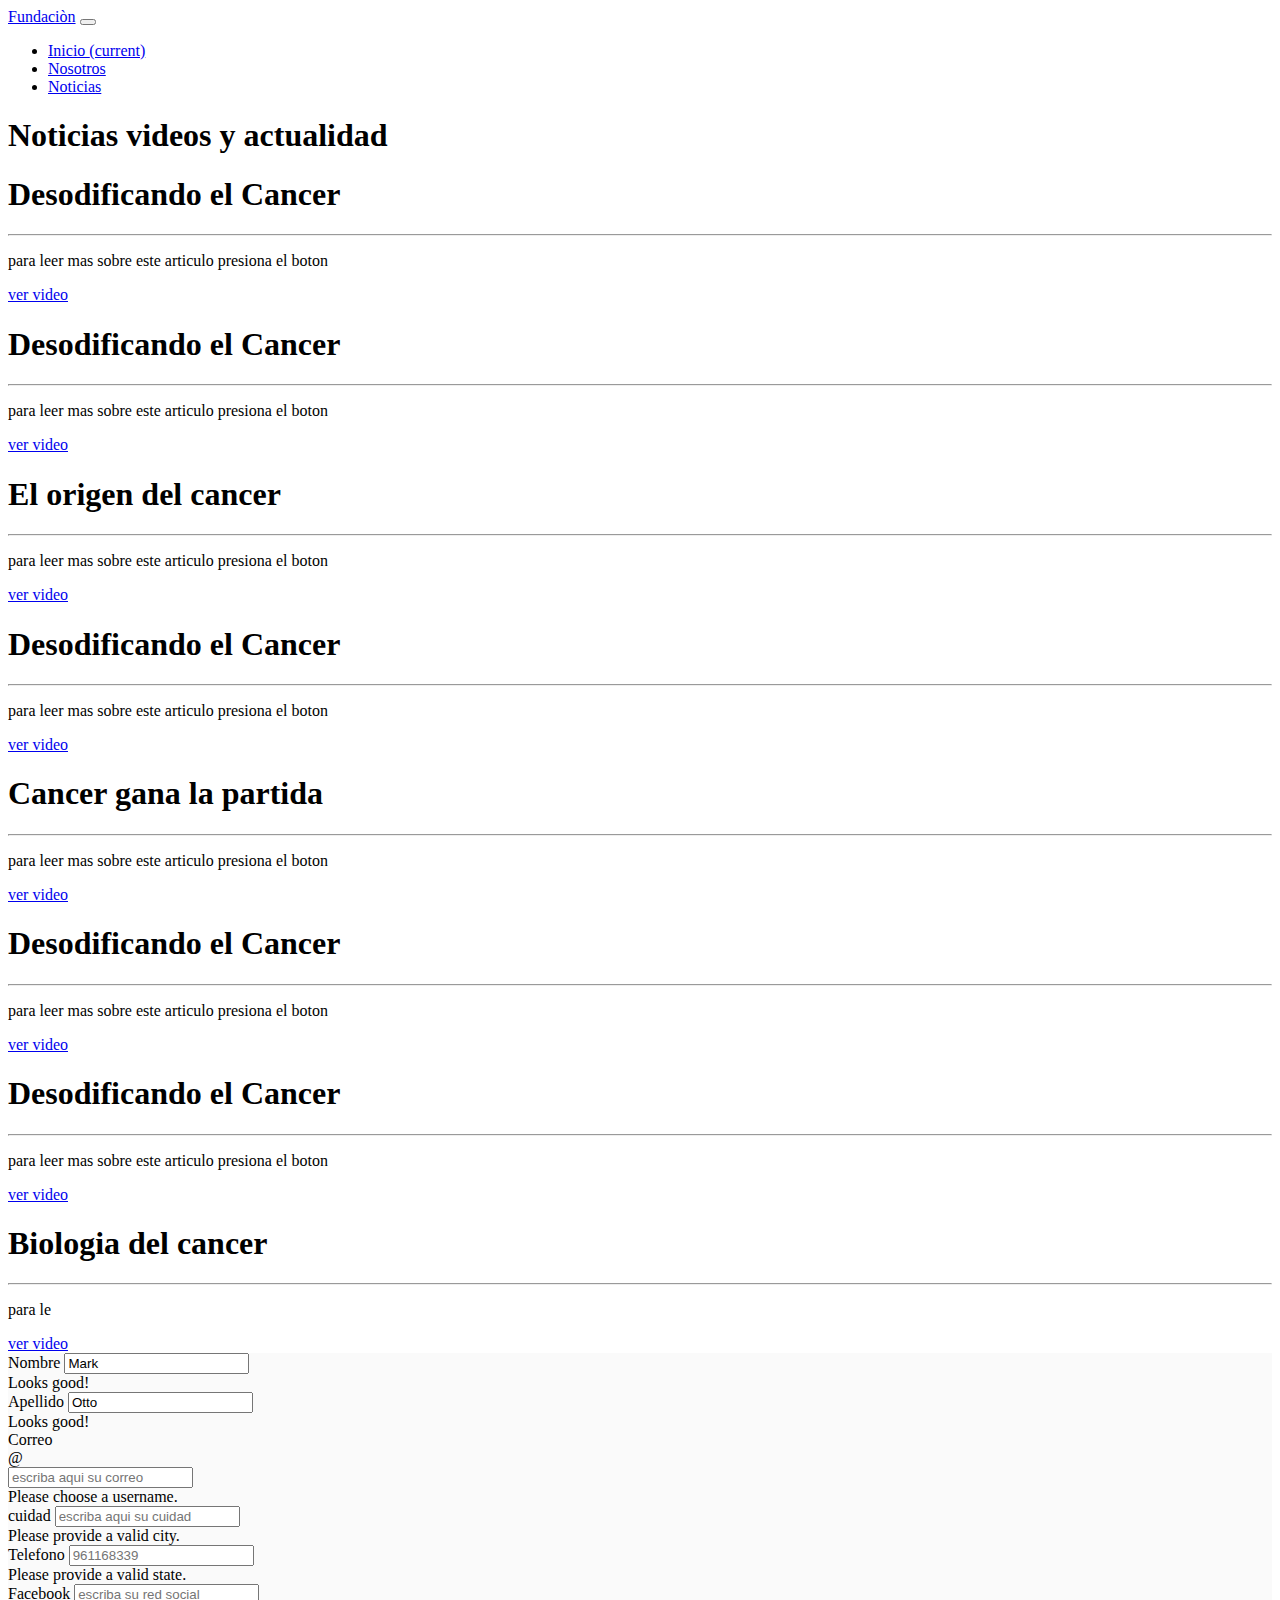
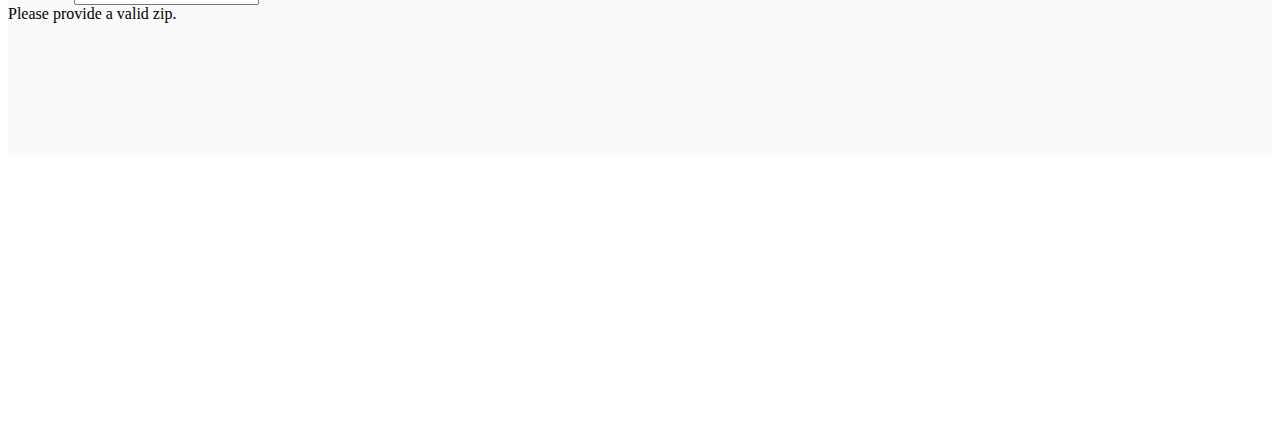
<file: index_2.html>
<!DOCTYPE html>
<html>
<head>
<!--metas-->
  <meta charset="UTF-8">
  <meta name="viewport" content="width=device-width, initial-scale=1.0">
  <meta http-equiv="X-UA-Compatible" content="ie=edge">
<!--link-->
<link rel="stylesheet" href="style.css">
<link rel="stylesheet" href="https://stackpath.bootstrapcdn.com/bootstrap/4.2.1/css/bootstrap.min.css" integrity="sha384-GJzZqFGwb1QTTN6wy59ffF1BuGJpLSa9DkKMp0DgiMDm4iYMj70gZWKYbI706tWS" crossorigin="anonymous">

  <title>Noticias</title>
</head>
<body>

  <!--Navbar-->
  <div class="container">
    <div class="row">
      <div class="col-md-12">
        <nav class="navbar navbar-expand-lg navbar-light bg-light">
          <a class="navbar-brand" href="index.html">Fundaciòn</a>
          <button class="navbar-toggler" type="button" data-toggle="collapse" data-target="#navbarNav" aria-controls="navbarNav" aria-expanded="false" aria-label="Toggle navigation">
            <span class="navbar-toggler-icon"></span>
          </button>
          <div class="collapse navbar-collapse" id="navbarNav">
            <ul class="navbar-nav">
              <li class="nav-item active">
                <a class="nav-link" href="index.html">Inicio <span class="sr-only">(current)</span></a>
              </li>
              <li class="nav-item">
                <a class="nav-link" href="index_1.html">Nosotros</a>
              </li>
              <li class="nav-item">
                <a class="nav-link" href="index_2.html">Noticias</a>
              </li>
            </ul>
          </div>
        </nav>
      </div>
    </div>
  </div>

  <!--Noticias y actualidad-->

  <div class="container">
    <div class="row text-justify">
      <div class="col-md-12">
        <div class="jumbotron jumbotron-fluid">
    <div class="container">
      <h1 class="display-4">Noticias videos y actualidad</h1>

    </div>
  </div>
      </div>
    </div>
  </div>

  <!--noticia 1-->

  <div class="container">
    <div class="row">
      <div class="col-md-12">

        <div class="jumbotron">
  <h1 class="display-8">Desodificando el Cancer</h1>
  <p class="lead"></p>
  <hr class="my-4">
  <p>para leer mas sobre este articulo presiona el boton</p>
  <a class="btn btn-primary btn-lg" href="https://www.youtube.com/watch?v=s2P9pKCvdM0" role="button">ver video</a>
</div>
      </div>
    </div>
  </div>

  <div class="container">
    <div class="row">
      <div class="col-md-12">

        <div class="jumbotron">
  <h1 class="display-8">Desodificando el Cancer</h1>
  <p class="lead"></p>
  <hr class="my-4">
  <p>para leer mas sobre este articulo presiona el boton</p>
  <a class="btn btn-primary btn-lg" href="https://www.youtube.com/watch?v=s2P9pKCvdM0" role="button">ver video</a>
</div>
      </div>
    </div>
  </div>

  <!--noticia 2-->

  <div class="container">
    <div class="row">
      <div class="col-md-12">

        <div class="jumbotron">
  <h1 class="display-8">El origen del cancer</h1>
  <p class="lead"></p>
  <hr class="my-4">
  <p>para leer mas sobre este articulo presiona el boton</p>
  <a class="btn btn-primary btn-lg" href="https://www.youtube.com/watch?v=M-4d3NPQmzw" role="button">ver video</a>
</div>
      </div>
    </div>
  </div>

  <div class="container">
    <div class="row">
      <div class="col-md-12">

        <div class="jumbotron">
  <h1 class="display-8">Desodificando el Cancer</h1>
  <p class="lead"></p>
  <hr class="my-4">
  <p>para leer mas sobre este articulo presiona el boton</p>
  <a class="btn btn-primary btn-lg" href="https://www.youtube.com/watch?v=s2P9pKCvdM0" role="button">ver video</a>
</div>
      </div>
    </div>
  </div>

  <!--noticia 3-->

  <div class="container">
    <div class="row">
      <div class="col-md-12">

        <div class="jumbotron">
  <h1 class="display-8">Cancer gana la partida</h1>
  <p class="lead"></p>
  <hr class="my-4">
  <p>para leer mas sobre este articulo presiona el boton</p>
  <a class="btn btn-primary btn-lg" href="https://www.youtube.com/watch?v=V0gzFmWP_lw" role="button">ver video</a>
</div>
      </div>
    </div>
  </div>

  <div class="container">
    <div class="row">
      <div class="col-md-12">

        <div class="jumbotron">
  <h1 class="display-8">Desodificando el Cancer</h1>
  <p class="lead"></p>
  <hr class="my-4">
  <p>para leer mas sobre este articulo presiona el boton</p>
  <a class="btn btn-primary btn-lg" href="https://www.youtube.com/watch?v=s2P9pKCvdM0" role="button">ver video</a>
</div>
      </div>
    </div>
  </div>

  <!--noticia 4-->

  <div class="container">
    <div class="row">
      <div class="col-md-12">

        <div class="jumbotron">
  <h1 class="display-8">Desodificando el Cancer</h1>
  <p class="lead"></p>
  <hr class="my-4">
  <p>para leer mas sobre este articulo presiona el boton</p>
  <a class="btn btn-primary btn-lg" href="https://www.youtube.com/watch?v=s2P9pKCvdM0" role="button">ver video</a>
</div>
      </div>
    </div>
  </div>

  <div class="container">
    <div class="row">
      <div class="col-md-12">

        <div class="jumbotron">
  <h1 class="display-8">Biologia del cancer</h1>
  <p class="lead"></p>
  <hr class="my-4">
  <p>para le</p>
  <a class="btn btn-primary btn-lg" href="https://www.youtube.com/watch?v=TkZzCS-1GnM" role="button">ver video</a>
</div>
      </div>
    </div>
  </div>

  <!--footer-->

  <div class="container">
    <div class="row">
      <div class="col-md-12">
        <div class="footer">
          <form class="needs-validation" novalidate>
    <div class="form-row">
      <div class="col-md-4 mb-3">
        <label for="validationCustom01">Nombre</label>
        <input type="text" class="form-control" id="validationCustom01" placeholder="escriba aqui su nombre" value="Mark" required>
        <div class="valid-feedback">
          Looks good!
        </div>
      </div>
      <div class="col-md-4 mb-3">
        <label for="validationCustom02">Apellido</label>
        <input type="text" class="form-control" id="validationCustom02" placeholder="escriba aqui su apellido" value="Otto" required>
        <div class="valid-feedback">
          Looks good!
        </div>
      </div>
      <div class="col-md-4 mb-3">
        <label for="escria aqui su Correo">Correo</label>
        <div class="input-group">
          <div class="input-group-prepend">
            <span class="input-group-text" id="inputGroupPrepend">@</span>
          </div>
          <input type="text" class="form-control" id="validationCustomUsername" placeholder="escriba aqui su correo" aria-describedby="inputGroupPrepend" required>
          <div class="invalid-feedback">
            Please choose a username.
          </div>
        </div>
      </div>
    </div>
    <div class="form-row">
      <div class="col-md-6 mb-3">
        <label for="validationCustom03">cuidad</label>
        <input type="text" class="form-control" id="validationCustom03" placeholder="escriba aqui su cuidad" required>
        <div class="invalid-feedback">
          Please provide a valid city.
        </div>
      </div>
      <div class="col-md-3 mb-3">
        <label for="validationCustom04">Telefono</label>
        <input type="text" class="form-control" id="validationCustom04" placeholder="961168339" required>
        <div class="invalid-feedback">
          Please provide a valid state.
        </div>
      </div>
      <div class="col-md-3 mb-3">
        <label for="validationCustom05">Facebook</label>
        <input type="text" class="form-control" id="validationCustom05" placeholder="escriba su red social" required>
        <div class="invalid-feedback">
          Please provide a valid zip.
        </div>
      </div>
    </div>

    <div class="container">
      <div class="row text-center">
        <div class="col-md-12">


        <iframe src="https://www.google.com/maps/embed?pb=!1m18!1m12!1m3!1d3331.51184726213!2d-70.53908698480241!3d-33.38380818079296!2m3!1f0!2f0!3f0!3m2!1i1024!2i768!4f13.1!3m3!1m2!1s0x9662c952b6283871%3A0x75682cb0ad81a60e!2sFundaci%C3%B3n+Ni%C3%B1o+y+Cancer!5e0!3m2!1ses!2scl!4v1546016233894" width="400" height="400" frameborder="0" style="border:0" allowfullscreen></iframe>

        </div>
      </div>
    </div>




  <script src="https://code.jquery.com/jquery-3.3.1.slim.min.js" integrity="sha384-q8i/X+965DzO0rT7abK41JStQIAqVgRVzpbzo5smXKp4YfRvH+8abtTE1Pi6jizo" crossorigin="anonymous"></script>
  <script src="https://cdnjs.cloudflare.com/ajax/libs/popper.js/1.14.6/umd/popper.min.js" integrity="sha384-wHAiFfRlMFy6i5SRaxvfOCifBUQy1xHdJ/yoi7FRNXMRBu5WHdZYu1hA6ZOblgut" crossorigin="anonymous"></script>
  <script src="https://stackpath.bootstrapcdn.com/bootstrap/4.2.1/js/bootstrap.min.js" integrity="sha384-B0UglyR+jN6CkvvICOB2joaf5I4l3gm9GU6Hc1og6Ls7i6U/mkkaduKaBhlAXv9k" crossorigin="anonymous"></script>
</body>
</html>
</file>
<file: style.css>
.footer{
  width: 100%;
  height: 400px;
  background-color: rgb(250, 250, 250);
}
</file>
